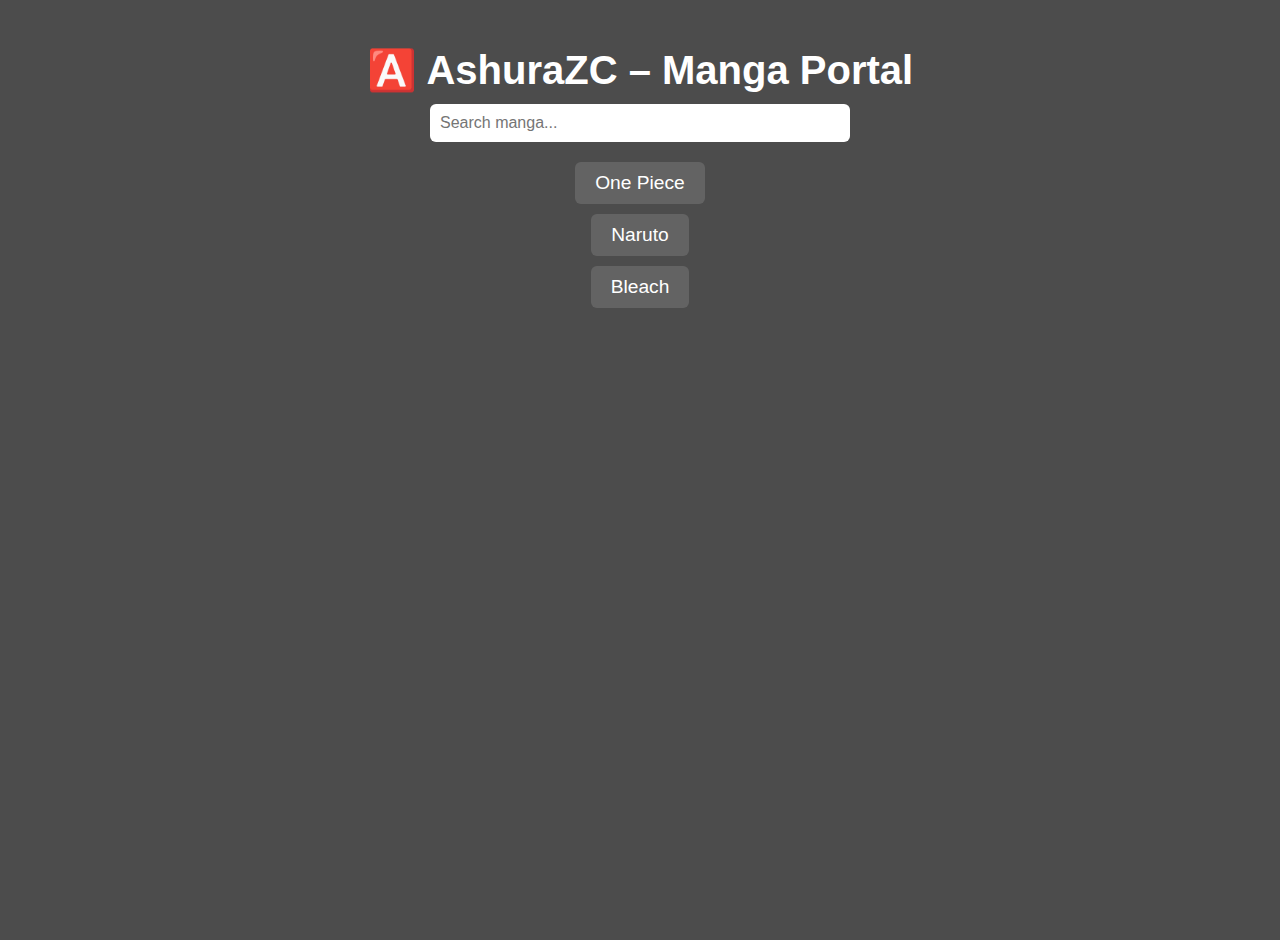
<file: index.html>
<!DOCTYPE html>
<html lang="en">
<head>
  <meta charset="UTF-8" />
  <meta name="viewport" content="width=device-width, initial-scale=1.0" />
  <title>AshuraZC – Read Manga Free</title>
  <style>
    body {
      margin: 0;
      padding: 0;
      font-family: 'Segoe UI', sans-serif;
      background: url('https://images.unsplash.com/photo-1549924231-f129b911e442?auto=format&fit=crop&w=1400&q=80') no-repeat center center fixed;
      background-size: cover;
      color: white;
    }
    .overlay {
      background-color: rgba(0, 0, 0, 0.7);
      min-height: 100vh;
      padding: 20px;
    }
    h1 {
      font-size: 2.5rem;
      margin-bottom: 10px;
      text-align: center;
    }
    #search {
      display: block;
      margin: 0 auto 20px auto;
      padding: 10px;
      font-size: 1rem;
      width: 90%;
      max-width: 400px;
      border-radius: 6px;
      border: none;
    }
    ul {
      list-style: none;
      padding: 0;
      max-width: 600px;
      margin: auto;
    }
    li {
      margin: 10px 0;
      text-align: center;
    }
    a {
      background: #ffffff22;
      padding: 10px 20px;
      border-radius: 6px;
      text-decoration: none;
      font-size: 1.2rem;
      color: white;
      display: inline-block;
    }
    a:hover {
      background: #ffffff44;
    }
  </style>
</head>
<body>
  <div class="overlay">
    <h1>🅰️ AshuraZC – Manga Portal</h1>
    <input type="text" id="search" placeholder="Search manga...">
    <ul id="manga-list">
      <li><a href="manga.html?id=1">One Piece</a></li>
      <li><a href="manga.html?id=2">Naruto</a></li>
      <li><a href="manga.html?id=3">Bleach</a></li>
    </ul>
  </div>

  <script>
    const input = document.getElementById('search');
    const list = document.getElementById('manga-list');

    input.addEventListener('input', () => {
      const query = input.value.toLowerCase();
      const items = list.getElementsByTagName('li');
      for (let item of items) {
        const text = item.textContent.toLowerCase();
        item.style.display = text.includes(query) ? '' : 'none';
      }
    });
  </script>
</body>
</html>
</file>
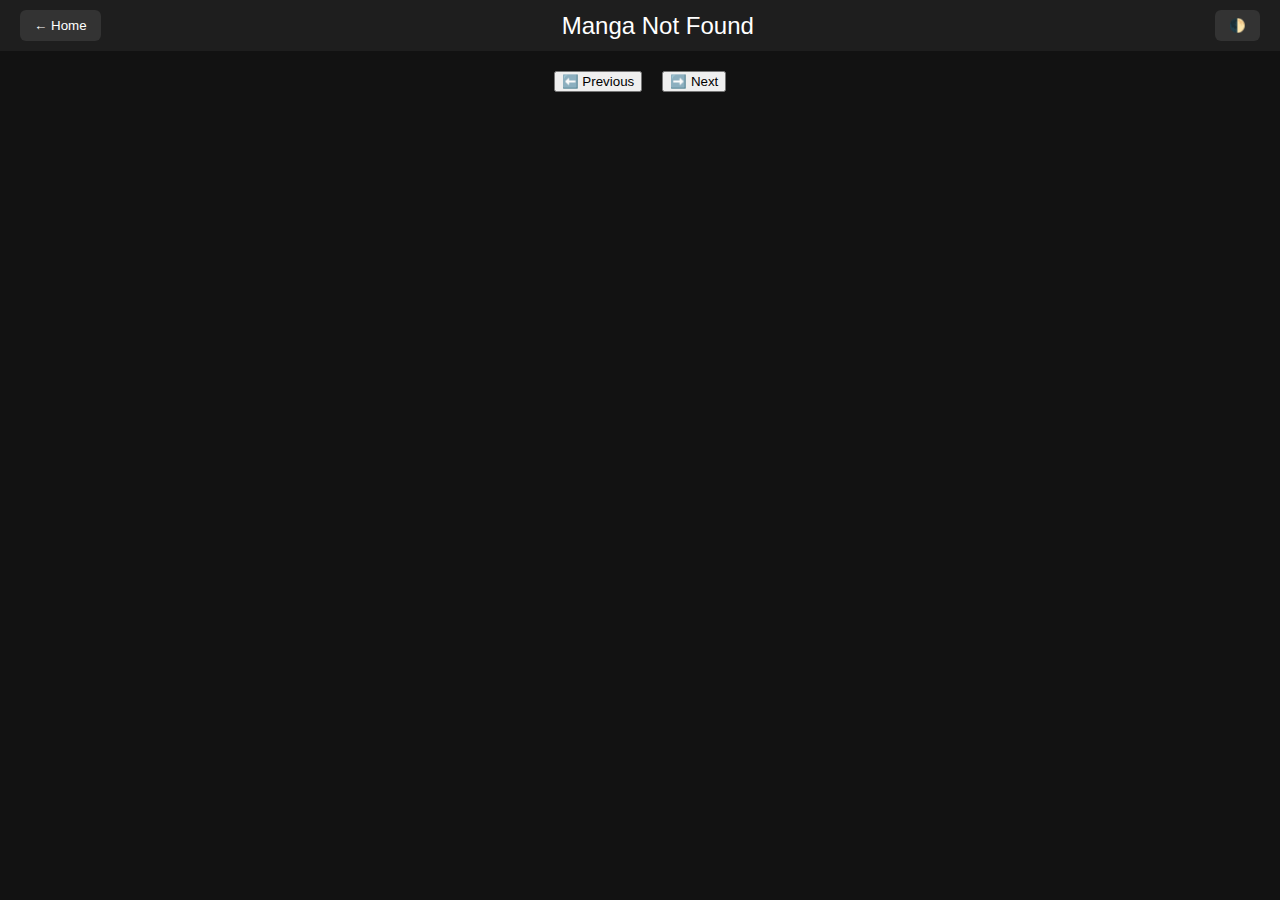
<file: manga.html>
<!DOCTYPE html>
<html lang="en">
<head>
  <meta charset="UTF-8" />
  <meta name="viewport" content="width=device-width, initial-scale=1.0" />
  <title>Manga Reader – AshuraZC</title>
  <script src="data.js"></script>
  <style>
    body {
      background-color: #121212;
      color: white;
      font-family: 'Segoe UI', sans-serif;
      margin: 0;
      padding: 0;
    }
    .top-bar {
      display: flex;
      justify-content: space-between;
      align-items: center;
      background: #1e1e1e;
      padding: 10px 20px;
      position: sticky;
      top: 0;
      z-index: 10;
    }
    .top-bar button {
      background: #333;
      color: white;
      border: none;
      padding: 8px 14px;
      border-radius: 6px;
      cursor: pointer;
    }
    .top-bar button:hover {
      background: #555;
    }
    #title {
      font-size: 1.5rem;
      text-align: center;
      flex: 1;
    }
    img {
      width: 100%;
      max-width: 800px;
      display: block;
      margin: 10px auto;
    }
    .nav-buttons {
      display: flex;
      justify-content: center;
      gap: 20px;
      margin: 20px 0;
    }
  </style>
</head>
<body>
  <div class="top-bar">
    <button onclick="goHome()">← Home</button>
    <div id="title">Loading...</div>
    <button onclick="toggleTheme()">🌓</button>
  </div>

  <div id="pages"></div>

  <div class="nav-buttons">
    <button onclick="prevChapter()">⬅️ Previous</button>
    <button onclick="nextChapter()">➡️ Next</button>
  </div>

  <script>
    let currentId = parseInt(new URLSearchParams(location.search).get("id"));
    
    function goHome() {
      location.href = "index.html";
    }

    function toggleTheme() {
      const isDark = document.body.style.backgroundColor === "white";
      document.body.style.backgroundColor = isDark ? "#121212" : "white";
      document.body.style.color = isDark ? "white" : "black";
    }

    function loadChapter(id) {
      const manga = mangaData[id];
      if (!manga) {
        document.getElementById("title").textContent = "Manga Not Found";
        return;
      }

      currentId = id;
      document.title = manga.title;
      document.getElementById("title").textContent = manga.title;

      const container = document.getElementById("pages");
      container.innerHTML = "";
      manga.pages.forEach((p) => {
        const img = document.createElement("img");
        img.src = p;
        container.appendChild(img);
      });

      history.replaceState(null, "", `?id=${id}`);
    }

    function prevChapter() {
      if (mangaData[currentId - 1]) loadChapter(currentId - 1);
    }

    function nextChapter() {
      if (mangaData[currentId + 1]) loadChapter(currentId + 1);
    }

    window.onload = () => loadChapter(currentId);
  </script>
</body>
</html>
</file>
